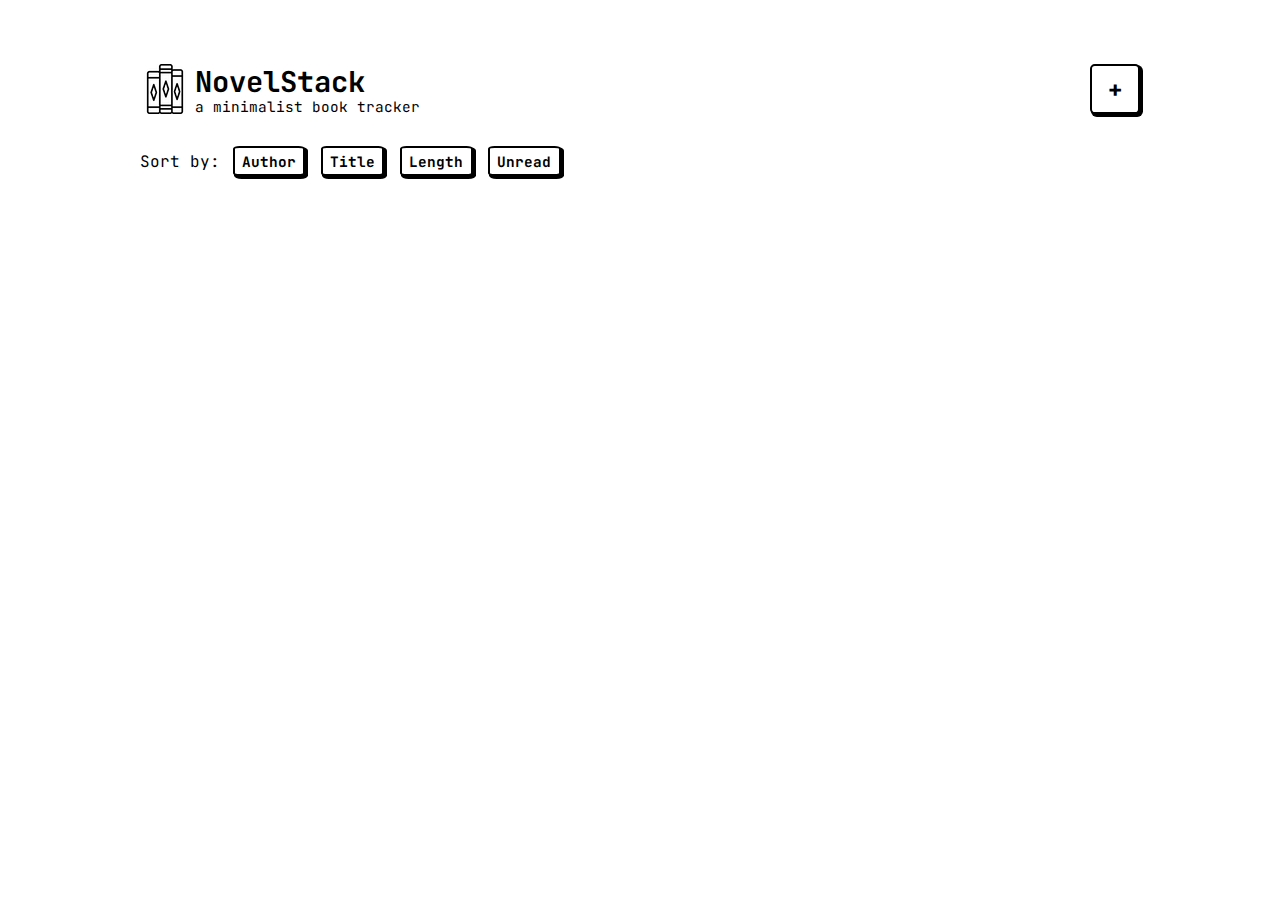
<file: index.html>
<!DOCTYPE html>
<html lang="en">
<head>
  <meta charset="UTF-8">
  <meta name="viewport" content="width=device-width, initial-scale=1.0">
  <link rel="shortcut icon" type="image/jpg" href="images/125516.png">
  <link rel="stylesheet" href="reset.css">
  <link rel="stylesheet" href="style.css">
  <link rel="preconnect" href="https://fonts.gstatic.com">
  <link href="https://fonts.googleapis.com/css2?family=JetBrains+Mono:wght@400;700&display=swap" rel="stylesheet"><script src="script.js" defer></script>
  <title>NovelStack</title>
</head>
<body>
  <main>
  <nav>
    <div class="logo">
      <img src="images/125516.png" alt="logo">
      <div class = 'logo-text'>
        <h1>NovelStack</h1>
        <p>a minimalist book tracker</p>
      </div>
    </div>
    <button id="add">+</button>
  </nav>
  <div class="view-options">
    Sort by: 
    <button id="author">Author</button>
    <button id="title">Title</button>
    <button id="length">Length</button>
    <button id="unread">Unread</button>
  </div>
  <div id="shelf"></div>
</main>
</body>
</html>
</file>
<file: style.css>
main {
  margin: 0 auto;
  max-width: 1000px;
  font-family: 'JetBrains Mono', monospace;
  display: flex;
  flex-direction: column;
  padding: 2em 3em;
  align-content: center;
}

nav {
  display: flex;
  flex-direction: row;
  justify-content: space-between;
  align-items: center;
  padding: 2em 0;
}

img {
  align-self: center
}

nav button {
  align-self: center;
  border: none;
  height: 50px;
  width: 50px;
  font-size: 1.5em;
  transition: .1s;
  font-family: 'JetBrains Mono', monospace;
  font-weight: bold;
  background-color: white;
  border: 2px solid black;
  border-radius: .2em;
  -webkit-box-shadow: 2px 2px 0px 1px rgba(0, 0, 0, 1);
  -moz-box-shadow:    2px 2px 0px 1px rgba(0, 0, 0, 1);
  box-shadow:         2px 2px 0px 1px rgba(0, 0, 0, 1);

}

nav button:focus {
  outline: black;
}

.hover {
  font-size: 1em;
  width: 150px;
}

.logo {
  display: flex;
  flex-direction: row;
  align-items: flex-end;
}

.logo-text {
  padding: 0 .3em;
}

h1 {
  font-size: 1.8em;
  padding-bottom: .1em;
  font-weight: bold;
}

.logo p {
  font-size: .9em;
}


.view-options button, #submit {
  padding: .25em .5em;
  margin: 0 .2em;
  font-size: .9em;
  border-radius: 9%;
  font-family: 'JetBrains Mono', monospace;
  font-weight: bold;
  background-color: white;
  border: 2px solid black;
  -webkit-box-shadow: 2px 2px 0px 1px rgba(0, 0, 0, 1);
  -moz-box-shadow:    2px 2px 0px 1px rgba(0, 0, 0, 1);
  box-shadow:         2px 2px 0px 1px rgba(0, 0, 0, 1);
}

.view-options button:focus {
  outline: none;
  -webkit-box-shadow: -2px -2px 0px 0px rgba(0, 0, 0, 1);
  -moz-box-shadow:    -2px -2px 0px 0px rgba(0, 0, 0, 1);
  box-shadow:         -2px -2px 0px 0px rgba(0, 0, 0, 1);
}

.view-options button:hover, #submit:hover {
  color: white;
  background-color: black;
}

#submit:focus {
  outline: black;
}

#shelf {
  margin: 0 auto;
  padding: 2em;
  width: 95%;
  display: flex;
  flex-flow: row wrap;
  align-content: flex-start;
}

.book {
  margin: 1em;
  width: 200px;
  height: 250px;
  display: flex;
  flex-flow: column nowrap;
  align-items: center;
  border-radius: .3em;
  box-sizing: border-box;
  border: 3px solid black;
}

.form {
  padding: 0;
  display: flex;
  flex-direction: column;
  font-weight: bold;
}

.form input[type=text] {
  box-sizing: border-box;
font-family: 'JetBrains Mono', monospace;
  border: 2px solid black;
  height: 2em;
  width: 90%;
  border-radius: .3em;
  margin: .3em;
  padding: 0 .5em;
}

.form input[type=text]:focus{
  outline: black;
}

#inputDiv{
  margin: .3em 0 .5em 0;
  padding: 0;
  display: flex;
  flex-direction: column;
  align-items: center;
}

#cancel {
  align-self: flex-start;
  background-color: black;
  color: white;
  border: 2px solid black;
  border-radius: .3em;
  margin: .3em 0 0 .3em;
font-family: 'JetBrains Mono', monospace;
  font-size: .8em;
  padding: auto 0;
  font-weight: bold;
}

#cancel:hover {
  background-color: white;
  color: black;
  -webkit-box-shadow: 2px 2px 0px 1px rgba(0, 0, 0, 1);
  -moz-box-shadow:    2px 2px 0px 1px rgba(0, 0, 0, 1);
  box-shadow:         2px 2px 0px 1px rgba(0, 0, 0, 1);
}

#cancel:focus {
  outline: black;
}

.switch {
  align-self: flex-end;
  position: relative;
  display: inline-block;
  width: 77px;
  height: 25px;
  border: 2px solid black;
  border-radius: .3em;
  margin: 0 1.4em 1.8em 0;
}

.switch input {display:none;}

.slider {
  align-self: flex-end;
  position: absolute;
  cursor: pointer;
  top: 0;
  left: 0;
  right: 0;
  bottom: 0;
  background-color: white;
  -webkit-transition: .4s;
  transition: .4s;
}

.slider:before {
  position: absolute;
  content: "";
  height: 21px;
  width: 18px;
  top: 2px;
  left: 2px;
  background-color: black;
  -webkit-transition: .4s;
  transition: .4s;
  border-radius: .2em;
  box-sizing: border-box;
  border: 3px solid black
}


input:checked + .slider {
  background-color: black;
}

input:focus + .slider {
  box-shadow: 0 0 1px black;
}

input:checked + .slider:before {
  background-color: white;
  border: none;
  -webkit-transform: translateX(55px);
  -ms-transform: translateX(55px);
  transform: translateX(55px);
}

.on {
  display: none;
}

.on, .off {
  position: absolute;
  transform: translate(-50%,-50%);
  font-size: .8em;
}

.on{
  color: white;
  top: 51%;
  left: 30%;
}

.off {
  color: black;
  top: 51%;
  left: 63%;
}

input:checked + .slider .on
{display: block;}

input:checked + .slider .off
{display: none;}

::placeholder {
  color: black
}

h2 {
  text-align: right;
  font-size: 1.2em;
  align-self: flex-end;
  margin: .8em .7em .3em 2em;
  font-weight: bold;
  max-width: 100%;
  word-break: break-word;
  line-height: 1.2em;
}

hr {
  align-self: center;
  width: 90%;
  border: 1px solid black;
}

h3 {
  margin: 0 1em;
  align-self: flex-start;
  flex-grow: 1;
}

.bottomInfo {
  width: 90%;
  display: flex;
  flex-direction: row;
  justify-content: space-between;
  padding-bottom: .3em;
  align-items: center;
}

.pagesOnly {
  flex-grow: 1;
  text-align: right;
  padding-bottom: 4.8px;
}


.empty::placeholder{
  color: rgb(172, 11, 11);
  font-weight: bold;
}

.editMode input {
  font-weight: bold;
}
</file>
